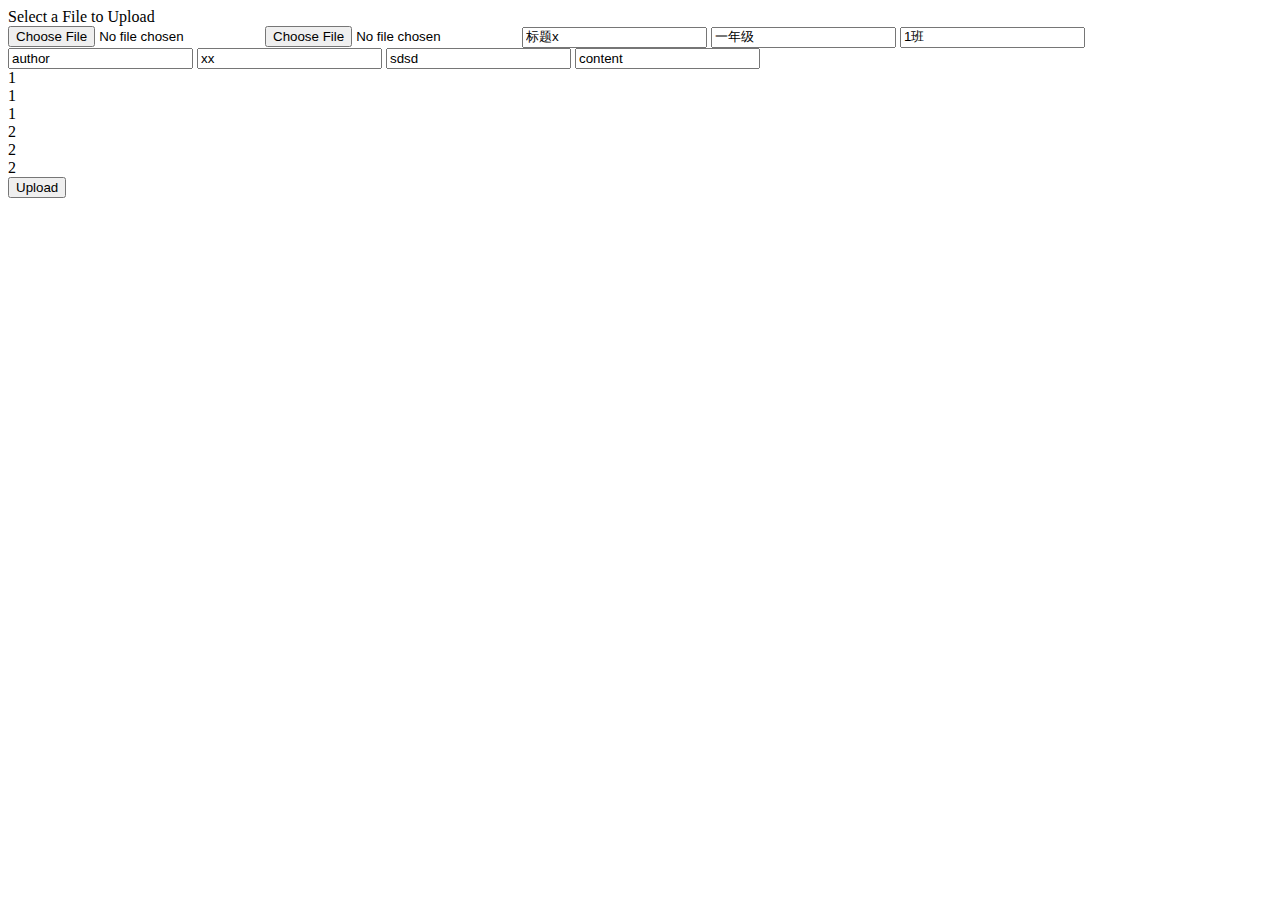
<file: loading.html>
<!DOCTYPE html>
<html>
<head>
    <title>Upload Files using XMLHttpRequest - Minimal</title>

    <script type="text/JavaScript">
      //xhr.open("POST", "http://vrpie.vrp3d.com/dabinart/api/works_upload.php");
      function fileSelected() {
        var file = document.getElementById('fileToUpload').files[0];
        if (file) {
          var fileSize = 0;
          if (file.size > 1024 * 1024)
            fileSize = (Math.round(file.size * 100 / (1024 * 1024)) / 100).toString() + 'MB';
          else
            fileSize = (Math.round(file.size * 100 / 1024) / 100).toString() + 'KB';

          document.getElementById('fileName').innerHTML = 'Name: ' + file.name;
          document.getElementById('fileSize').innerHTML = 'Size: ' + fileSize;
          document.getElementById('fileType').innerHTML = 'Type: ' + file.type;
        }
      }

      function fileSelecteds() {
        var file = document.getElementById('fileToUploads').files[0];
        if (file) {
          var fileSize = 0;
          if (file.size > 1024 * 1024)
            fileSize = (Math.round(file.size * 100 / (1024 * 1024)) / 100).toString() + 'MB';
          else
            fileSize = (Math.round(file.size * 100 / 1024) / 100).toString() + 'KB';

          document.getElementById('fileNames').innerHTML = 'Name: ' + file.name;
          document.getElementById('fileSizes').innerHTML = 'Size: ' + fileSize;
          document.getElementById('fileTypes').innerHTML = 'Type: ' + file.type;
        }
      }

      function uploadFile() {
        var fd = new FormData();
        fd.append("fileToUpload", document.getElementById('fileToUpload').files[0]);
        var xhr = new XMLHttpRequest();
        xhr.upload.addEventListener("progress", uploadProgress, false);
        xhr.addEventListener("load", uploadComplete, false);
        xhr.addEventListener("error", uploadFailed, false);
        xhr.addEventListener("abort", uploadCanceled, false);
        xhr.open("POST", "http://vrpie.vrp3d.com/dabinart/api/works_upload.php");
        xhr.send(fd);
      }

      function uploadProgress(evt) {
        console.log(evt)
        if (evt.lengthComputable) {
          var percentComplete = Math.round(evt.loaded * 100 / evt.total);
          document.getElementById('progressNumber').innerHTML = percentComplete.toString() + '%';
        }
        else {
          document.getElementById('progressNumber').innerHTML = '无法计算';
        }
      }

      function uploadComplete(evt) {
        /* 当服务器响应后，这个事件就会被触发 */
        alert(evt.target.responseText);
      }

      function uploadFailed(evt) {
        alert("上传文件发生了错误尝试");
      }

      function uploadCanceled(evt) {
        alert("上传被用户取消或者浏览器断开连接");
      }
    </script>
</head>
<body>
  <form id="form1" enctype="multipart/form-data" method="post" action="http://vrpie.vrp3d.com/dabinart/api/works_upload.php">
    <div class="row">
      <label for="fileToUpload">Select a File to Upload</label><br />
      <input type="file" name="fileselect[]" id="fileToUpload" accept="image/png, image/jpeg" onchange="fileSelected();"/>
      <input type="file" name="fileselect[]" id="fileToUploads" accept="audio/mpeg" onchange="fileSelecteds();"/>
      <input type="text" id="title" name="title" value="标题x">
      <input type="text" id="grade" name="grade" value="一年级">
      <input type="text" id="class" name="class" value="1班">
      <input type="text" id="author" name="author" value="author">
      <input type="text" id="subject" name="subject" value="xx">
      <input type="text" id="theme" name="theme" value="sdsd">
      <input type="text" id="content" name="content" value="content">

    </div>
    <div id="fileName">1</div>
    <div id="fileSize">1</div>
    <div id="fileType">1</div>
    <div id="fileNames">2</div>
    <div id="fileSizes">2</div>
    <div id="fileTypes">2</div>
    <div class="row">
      <input type="button" onclick="uploadFile()" value="Upload" />
    </div>
    <div id="progressNumber"></div>
  </form>
</body>
</html>
</file>
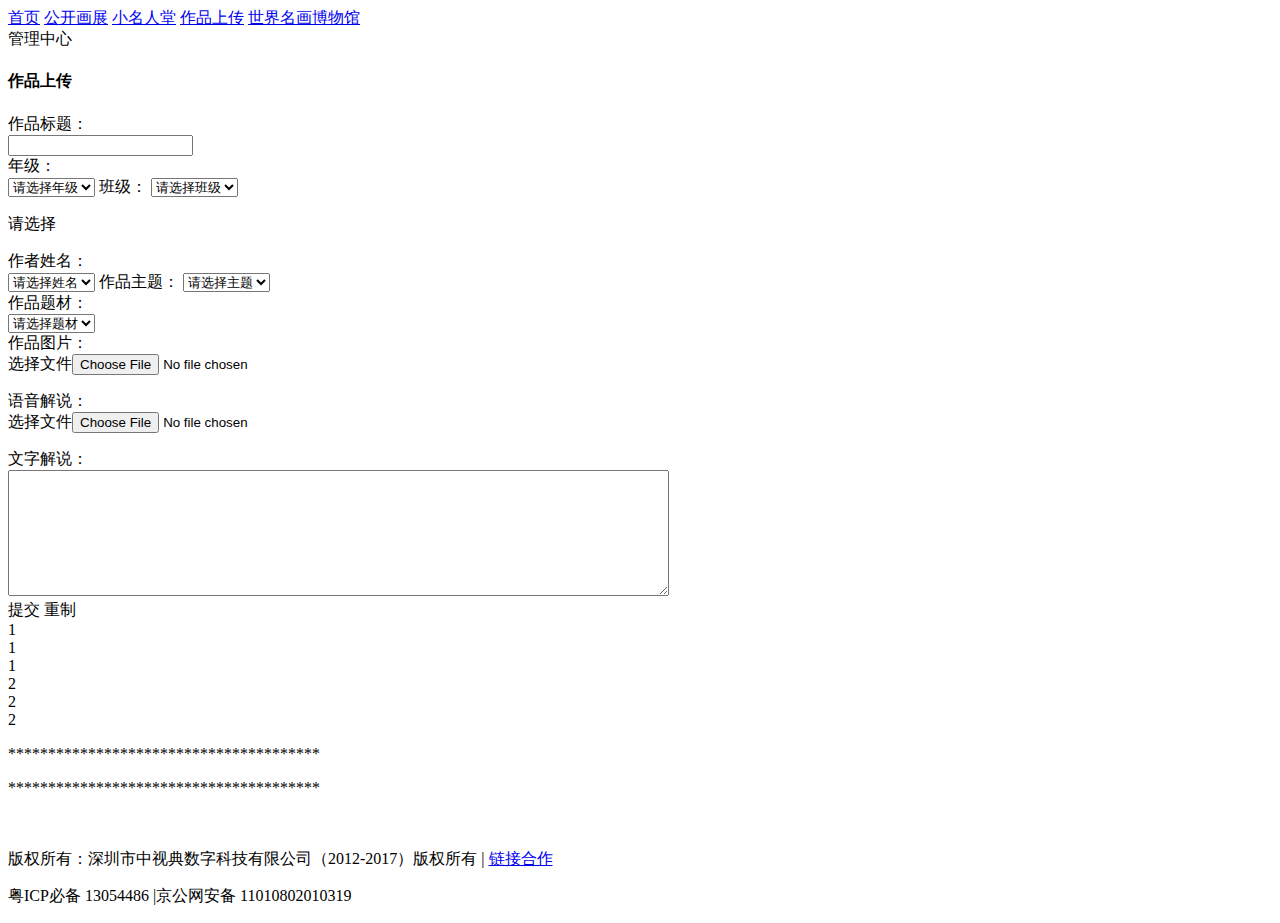
<file: test.html>
<!DOCTYPE html>
<html lang="en">

<head>
  <meta charset="UTF-8">
  <meta http-equiv="X-UA-Compatible" content="ie=edge">
  <meta name="viewport" content="width=device-width, maximum-scale=1.0, user-scalable=yes" />

  <title>管理员上传</title>
  <!-- <link rel="stylesheet" href="css/common.css">
  <link rel="stylesheet" href="css/index.css">
  <link rel="stylesheet" href="src/css/layui.css"> -->
  <script type="text/javascript" src="js/jquery.js"></script>
</head>

<body>
  <div class="wrap">
    <div class="nav">
      <div class="nav-link">
        <a href="管理员登录.html">首页</a>
        <a href="管理员查看公开画展.html">公开画展</a>
        <a href="管理员查看小名人堂.html">小名人堂</a>
        <a class="cur" href="javascript:;">作品上传</a>
        <a href="bowuguan/WorldArt.html" target="_blank">世界名画博物馆</a>
        <!-- <div class="search">
          <input type="text" name="" value="" placeholder="搜索">
        </div> -->
      </div>

      <div class="reg t-reg"><span class="t-tit">管理中心</span><span class="t-img"></span></div>
    </div>
    <style media="screen">
      .con {
        position: relative;
      }

      .mark-up {
        width: 100%;
        height: 100%;
        background: rgba(0, 0, 0, 0.2);
        position: absolute;
        left: 0;
        top: 0;
        z-index: 99;
        display: none;
      }

      .up-msg {
        width: 300px;
        height: 160px;
        background: #fff;
        border-radius: 12px;
        box-shadow: 0 0 2px rgba(0, 0, 0, 0.5);
        position: absolute;
        left: 50%;
        transform: translateX(-50%);
        top: 20%;
        box-sizing: border-box;
        padding: 0 10px;
      }

      .up-close {
        position: absolute;
        width: 60px;
        height: 30px;
        border-radius: 8px;
        box-shadow: 0 0 2px rgba(0, 0, 0, 0.5);
        left: 50%;
        transform: translateX(-50%);
        bottom: 30px;
        font-size: 16px;
        text-align: center;
        line-height: 30px;
        cursor: pointer;
      }

      .msg-show {
        font-size: 16px;
        margin-top: 40px;
        text-align: center;
        display: none;
      }

      .load-num {
        margin-top: 30px;
        text-align: center;
        line-height: 32px;
      }

      .loading {
        width: 100%;
        height: 20px;
        background: green;
      }
    </style>
    <div class="mark-up">
      <div class="up-msg">
        <p class="msg-show">sdsdds</p>
        <p class="load-num" id="load-num">50%</p>
        <p class="loading" id="loading"></p>
        <span class="up-close">确定</span>
      </div>
    </div>
    <form id="upload">
      <!--  enctype="multipart/form-data" method="post" action="http://vrpie.vrp3d.com/dabinart/api/works_upload.php"> -->
      <!-- <form id="upload" action="http://vrpie.vrp3d.com/dabinart/api/works_upload.php" method="post" enctype="multipart/form-data"> -->
      <div class="edit-con">
        <h4 class="edit-titel">作品上传</h4>
        <div class="row">
          <div class="row-left">作品标题：</div>
          <div class="row-right"><input class="art-name" id="title" type="text" name="title"></div>
        </div>
        <div class="row">
          <div class="row-left">年级：</div>
          <div class="row-right">
            <div class="row-class">
              <select class="select" id="grade" name="grade">
                  <option value ="">请选择年级</option>
                  <option value ="一年级">一年级</option>
                  <option value="二年级">二年级</option>
                  <option value="三年级">三年级</option>
                  <option value="四年级">四年级</option>
                  <option value="五年级">五年级</option>
                  <option value="六年级">六年级</option>
                </select>
              <span class="select-t">班级：</span>
              <select class="select" id="class" name="class">
                  <option value ="">请选择班级</option>
                  <option value ="1班">1班</option>
                  <option value="2班">2班</option>
                  <option value="3班">3班</option>
                  <option value="4班">4班</option>
                  <option value="5班">5班</option>
                </select>
            </div>
          </div>
          <p class="err">请选择</p>
        </div>
        <div class="row">
          <div class="row-left">作者姓名：</div>
          <div class="row-right">
            <div class="row-class">
              <select class="select" id="author" name="author">
                  <option value ="">请选择姓名</option>
                  <option value ="saab">Saab</option>
                  <option value="opel">Opel</option>
                  <option value="audi">Audi</option>
                </select>
              <span class="select-t">作品主题：</span>
              <select class="select" id="subject" name="subject">
                  <option value ="">请选择主题</option>
                  <option value ="国画精粹">国画精粹</option>
                  <option value="蜡笔生辉">蜡笔生辉</option>
                  <option value="心灵手巧">心灵手巧</option>
                  <option value="水彩世界">水彩世界</option>
                  <option value="水粉走廊">水粉走廊</option>
                  <option value="素描之家">素描之家</option>
                </select>
            </div>
          </div>
        </div>

        <div class="row">
          <div class="row-left">作品题材：</div>
          <div class="row-right">
            <div class="row-class">
              <select class="select" id="theme" name="theme">
                  <option value ="">请选择题材</option>
                  <option value ="水彩画">水彩画</option>
                  <option value="水粉画">水粉画</option>
                  <option value="蜡笔画">蜡笔画</option>
                  <option value="油画">油画</option>
                  <option value="中国画">中国画</option>
                  <option value="素描">素描</option>
                  <option value="手工作品">手工作品</option>
                </select>
            </div>
          </div>
        </div>
        <div class="row">
          <div class="row-left">作品图片：</div>
          <div class="row-right upload-img"><span class="url gr-url showFileName-img"></span><span class="file-btn">选择文件</span><input class="file" id="image" type="file" name="fileselect[]" accept="image/png,image/gif,image/jpeg" value="" onchange="fileSelected();">
            <p class="fileerrorTip-img"></p>
          </div>
        </div>
        <div class="row">
          <div class="row-left">语音解说：</div>
          <div class="row-right upload-audio"><span class="url gr-url showFileName-audio"></span><span class="file-btn">选择文件</span><input class="file" id="audio" type="file" name="fileselect[]" accept="audio/mpeg" value="" onchange="fileSelecteds();">
            <p class="fileerrorTip-audio"></p>
          </div>
        </div>
        <div class="row gr-row">
          <div class="row-left">文字解说：</div>
          <div class="row-right">
            <textarea class="textarea gr-textarea" id="content" name="content" rows="8" cols="80"></textarea>
          </div>
        </div>
        <div class="row">
          <div class="row-left"></div>
          <div class="row-right">
            <span class="row-btn grsc-btn" onclick="uploadFile()">提交</span>
            <!-- <input class="row-btn grsc-btn" type="submit" value="提交"> -->
            <span class="reset gr-reset">重制</span>
          </div>
        </div>
        <div id="fileName">1</div>
        <div id="fileSize">1</div>
        <div id="fileType">1</div>
        <div id="fileNames">2</div>
        <div id="fileSizes">2</div>
        <div id="fileTypes">2</div>
        <p>***************************************</p>
        <div id="progressNumber"></div>
        <p>***************************************</p>
        <div id="progressNumbers" style="width:0px;height:20px;background:green"></div>
      </div>
    </form>
  </div>
  <div class="foot ">
    <p class="copy ">版权所有：深圳市中视典数字科技有限公司（2012-2017）版权所有 <span class="lf ">|</span> <a href=" ">链接合作</a></p>
    <p class="copy-num ">粤ICP必备 13054486 <span class="lf ">|</span>京公网安备 11010802010319</p>
  </div>
  </div>

  <script type="text/javascript">
    function fileSelected() {
      var file = document.getElementById('image').files[0];
      if (file) {
        var fileSize = 0;
        if (file.size > 1024 * 1024)
          fileSize = (Math.round(file.size * 100 / (1024 * 1024)) / 100).toString() + 'MB';
        else
          fileSize = (Math.round(file.size * 100 / 1024) / 100).toString() + 'KB';

        document.getElementById('fileName').innerHTML = 'Name: ' + file.name;
        document.getElementById('fileSize').innerHTML = 'Size: ' + fileSize;
        document.getElementById('fileType').innerHTML = 'Type: ' + file.type;
      }
    }

    function fileSelecteds() {
      var file = document.getElementById('audio').files[0];
      if (file) {
        var fileSize = 0;
        if (file.size > 1024 * 1024)
          fileSize = (Math.round(file.size * 100 / (1024 * 1024)) / 100).toString() + 'MB';
        else
          fileSize = (Math.round(file.size * 100 / 1024) / 100).toString() + 'KB';

        document.getElementById('fileNames').innerHTML = 'Name: ' + file.name;
        document.getElementById('fileSizes').innerHTML = 'Size: ' + fileSize;
        document.getElementById('fileTypes').innerHTML = 'Type: ' + file.type;
      }
    }

    function uploadFile() {
      var title = $('#title').val();
      var grade = $('#grade').val();
      var classs = $('#class').val();
      var author = $('#author').val();
      var subject = $('#subject').val();
      var theme = $('#theme').val();
      var content = $('#content').val();
      var image = $('#image').prop("files")[0],
        audio = $('#audio').prop("files")[0];

      if (title == null || title == '') {
        alert('填写标题！')
      } else if (grade == null || grade == '') {
        alert('选择班级！')
      } else if (classs == null || classs == '') {
        alert('选择年级！')
      } else if (author == null || author == '') {
        alert('选择作者！')
      } else if (subject == null || subject == '') {
        alert('选择主题！')
      } else if (theme == null || theme == '') {
        alert('选择题材！')
      } else if (image == null || image == '') {
        alert('选择图片！')
      } else if (audio == null || audio == '') {
        alert('选择语音！')
      } else if (content == null || content == '') {
        alert('填写解说词！')
      } else {
        var fd = new FormData(document.getElementById("upload"));
        fd.append("image", document.getElementById('image').files[0]);
        fd.append("audio", document.getElementById('audio').files[0]);
        var xhr = new XMLHttpRequest();
        xhr.upload.addEventListener("progress", uploadProgress, false);
        xhr.addEventListener("load", uploadComplete, false);
        xhr.addEventListener("error", uploadFailed, false);
        xhr.addEventListener("abort", uploadCanceled, false);
        xhr.open("POST", "http://vrpie.vrp3d.com/dabinart/api/works_upload.php");
        xhr.send(fd);
      }
    }

    function uploadProgress(evt) {
      console.log(evt)
      if (evt.lengthComputable) {
        var percentComplete = Math.round(evt.loaded * 100 / evt.total);
        document.getElementById('progressNumber').innerHTML = percentComplete.toString() + '%';
        document.getElementById('progressNumbers').style.width = 300 * percentComplete / 100 + 'px';
        $('.load-num').html(percentComplete.toString() + '%');
        $('.loading').css('width', 280 * percentComplete / 100 + 'px');
        $('.mark-up').show();
        $('.up-close').hide();
      } else {
        document.getElementById('progressNumber').innerHTML = '无法计算';
      }
    }

    function uploadComplete(evt) {
      /* 当服务器响应后，这个事件就会被触发 */
      //alert(evt.target.responseText);
      var json = evt.target.responseText;
      var jsonData = $.parseJSON(json);
      console.log(jsonData);
      console.log(jsonData.msg);
      $('.msg-show').html(jsonData.msg).show();
      $('.load-num').hide();
      $('.loading').hide();
      $('.up-close').show();
    }

    function uploadFailed(evt) {
      alert("上传文件发生了错误尝试 ");
    }

    function uploadCanceled(evt) {
      alert("上传被用户取消或者浏览器断开连接 ");
    }

    $('.up-close').on('click', function() {
      $('.mark-up').hide();
      $('#upload')[0].reset();
      $('.showFileName-img').html('');
      $('.showFileName-audio').html('');
    });
  </script>
</body>

</html>
</file>
